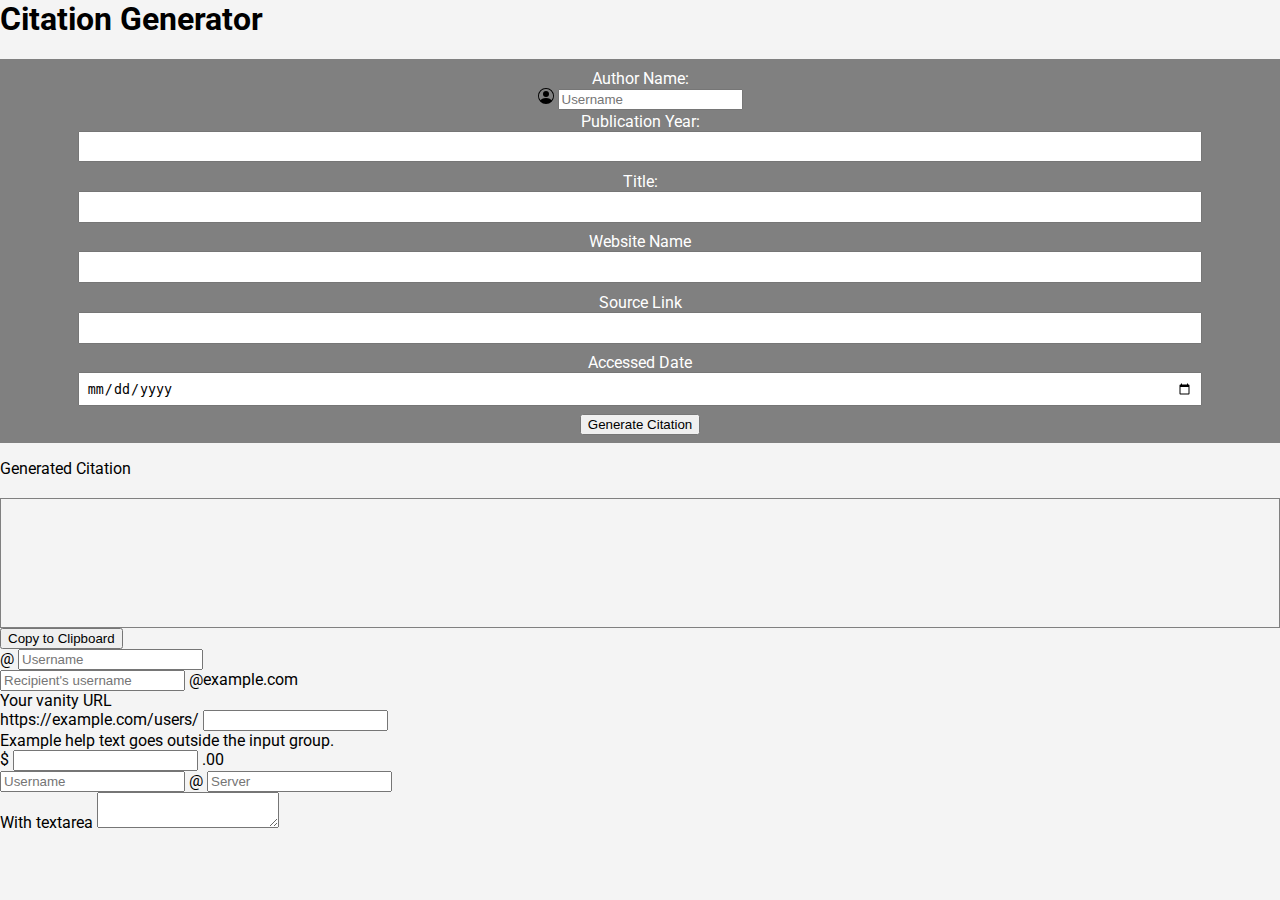
<file: index.html>
<html lang="en">
<head>
    <meta charset="UTF-8">
    <meta name="viewport" content="width=device-width, initial-scale=1.0">
    <title>Document</title>
    <link href="https://cdn.jsdelivr.net/npm/bootstrap@5.3.2/dist/css/bootstrap.min.css" rel="stylesheet" integrity="sha384-T3c6CoIi6uLrA9TneNEoa7RxnatzjcDSCmG1MXxSR1GAsXEV/Dwwykc2MPK8M2HN" crossorigin="anonymous">
    <link rel="preconnect" href="https://fonts.googleapis.com">
<link rel="preconnect" href="https://fonts.gstatic.com" crossorigin>
<link href="https://fonts.googleapis.com/css2?family=Roboto:wght@100;300;400;500;700;900&display=swap" rel="stylesheet">

 


    <link rel="stylesheet" href="style.css">
</head>
<body>
    <div class="container-md px-2">
        <h1 class="text-center text-secondary display-6 my-3 fw-bold">Citation Generator</h1>


        <div class="container">
            <div class="row justify-content-around align-items-start g-1">
           
                <div class="formList col-12 col-md-5 ">
                    <form id="citationForm" class="websiteForm">
<!--         
                        <label for="author">Author Name:</label>
                        <input type="text"  name="author" class="writer" required> -->

                        <label for="author" class="mb-2">Author Name:</label>
                        
                        <div class="input-group mb-3 px-3">
                            <span class="input-group-text" id="basic-addon1"><img src="/images/person-circle.svg" alt=""></span>
                            <input type="text" class="form-control writer" name="author" placeholder="Username" aria-label="Username" aria-describedby="basic-addon1">
                          </div>
            
                        <label for="author">Publication Year:</label>
                        <input type="text" id="publicYear"  name="publicYear" required>
            
                        <label for="title">Title:</label>
                        <input type="text" id="title" name="title" required>
            
                        <label for="website">Website Name</label>
                        <input type="url" id="website" name="website" required>
            
                        <label for="link">Source Link</label>
                        <input type="text" id="link" name="link">
            
                        <label for="date">Accessed Date</label>
                        <input type="date" id="date" name="date">
        
                        <!-- <div class="d-flex">
                            <div>
                                <label for="day">Day</label>
                            <input type="text" id="day" name="day">
                            </div>
                            
                            <div>
                                <label for="month">Month</label>
                                <input type="text" id="month" name="month">
                            </div>
                        
                            <div>
                                <label for="year">Year</label>
                            <input type="text" id="year" name="year">   
                            </div>
                            
                        </div> -->
        
                      
            
                        <button type="button" onclick="generateCitation() " class="btn btn-primary">Generate Citation</button>
                    </form>
                </div>
              <div class="result text-center  col-12 col-md-5 ">
                    <p class="fs-4 fw-bold display-6">Generated Citation</p>
                    <div id="citationResult" class="generatedResult"></div>
                    <button onclick="copyToClipboard()" class="btn btn-primary mt-3">Copy to Clipboard</button>
                </div> 
                
            </div>
            
        </div>
          
    
           
          
        
    </div>

    <div class="input-group mb-3">
        <span class="input-group-text" id="basic-addon1">@</span>
        <input type="text" class="form-control" placeholder="Username" aria-label="Username" aria-describedby="basic-addon1">
      </div>
      
      <div class="input-group mb-3">
        <input type="text" class="form-control" placeholder="Recipient's username" aria-label="Recipient's username" aria-describedby="basic-addon2">
        <span class="input-group-text" id="basic-addon2">@example.com</span>
      </div>
      
      <div class="mb-3">
        <label for="basic-url" class="form-label">Your vanity URL</label>
        <div class="input-group">
          <span class="input-group-text" id="basic-addon3">https://example.com/users/</span>
          <input type="text" class="form-control" id="basic-url" aria-describedby="basic-addon3 basic-addon4">
        </div>
        <div class="form-text" id="basic-addon4">Example help text goes outside the input group.</div>
      </div>
      
      <div class="input-group mb-3">
        <span class="input-group-text">$</span>
        <input type="text" class="form-control" aria-label="Amount (to the nearest dollar)">
        <span class="input-group-text">.00</span>
      </div>
      
      <div class="input-group mb-3">
        <input type="text" class="form-control" placeholder="Username" aria-label="Username">
        <span class="input-group-text">@</span>
        <input type="text" class="form-control" placeholder="Server" aria-label="Server">
      </div>
      
      <div class="input-group">
        <span class="input-group-text">With textarea</span>
        <textarea class="form-control" aria-label="With textarea"></textarea>
      </div>    

  


    <script src="https://cdn.jsdelivr.net/npm/bootstrap@5.3.2/dist/js/bootstrap.bundle.min.js" integrity="sha384-C6RzsynM9kWDrMNeT87bh95OGNyZPhcTNXj1NW7RuBCsyN/o0jlpcV8Qyq46cDfL" crossorigin="anonymous"></script>
    <script src="script.js"></script>
</body>



</html>
</file>
<file: style.css>
body {
    font-family: 'Roboto', sans-serif;
    background-color: #f4f4f4;
    margin: 0;
    padding: 0;
   
}

.websiteForm {
    display: flex;
    flex-direction: column;
    align-items: center;
    background-color:grey;
   padding: 0.5rem 1rem;
   color:white;
   
   
}

.formList{

}

.result{

    word-wrap: break-word;
}

.websiteForm > label {
    margin-top: 0.1rem;
}

.websiteForm > input {
    margin-bottom: 0.5rem;
    padding: 0.4rem;
    width: 90%;
    box-sizing: border-box;
}

#citationResult {
    margin-top: 20px;
    font-weight: bold;
}

.finalCitation{
    border:2px solid grey;
}

.generatedResult{
    border:1px solid grey;
    padding: 4rem;;
}
</file>
